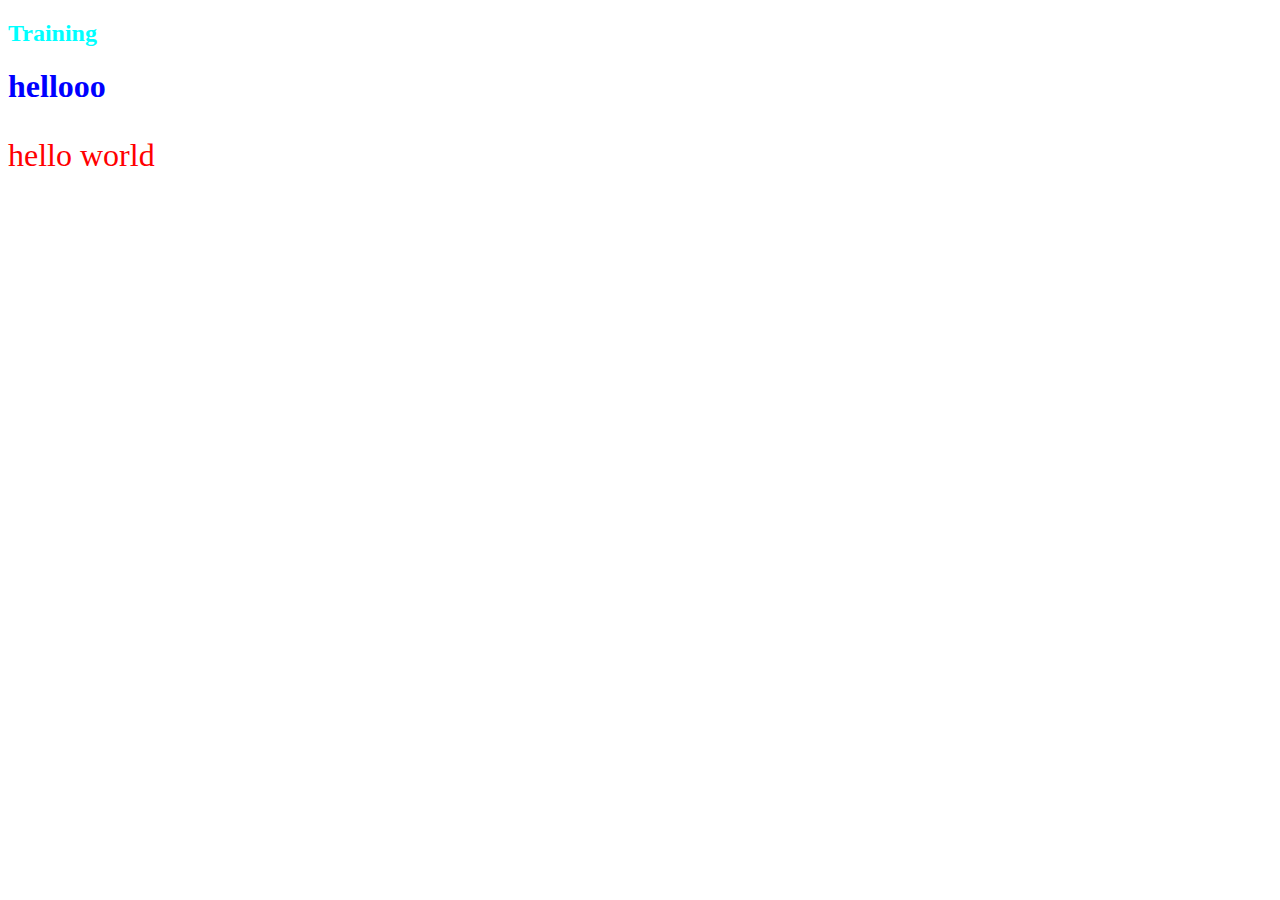
<file: index.html>
<!DOCTYPE html>
<html lang="en">
<head>
    <meta charset="UTF-8">
    <meta name="viewport" content="width=device-width, initial-scale=1.0">
    <link rel="stylesheet" href="./style.css">
    <title>Document </title>
    <h2> Training</h2>
</head>
<h1> hellooo</h1>
<body>
    <p>hello world </p>

</body>
</html>
</file>
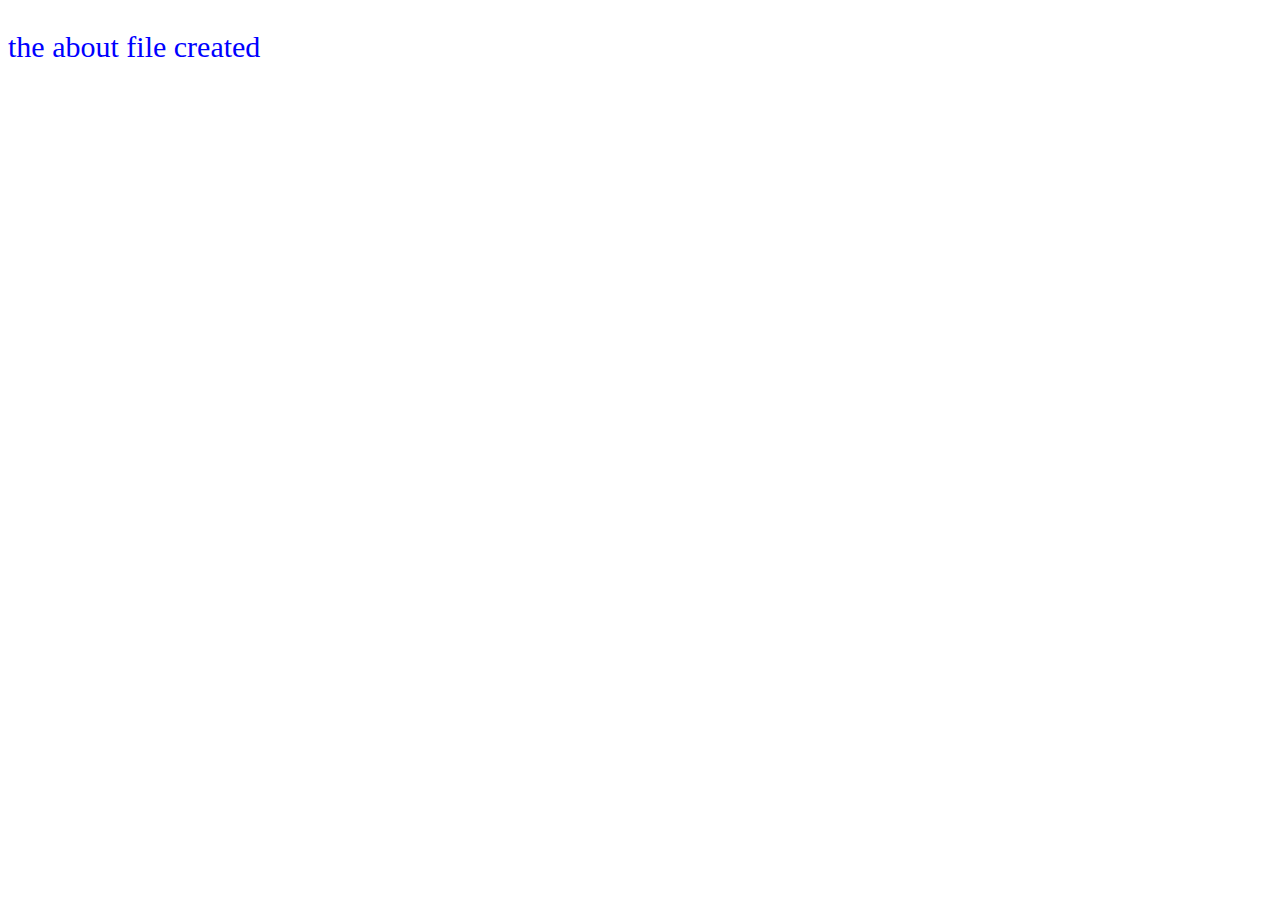
<file: about.html>
<!DOCTYPE html>
<html lang="en">
<head>
    <meta charset="UTF-8">
    <meta name="viewport" content="width=<device-width>, initial-scale=1.0">
        <link rel="stylesheet" href="about.css">
    <title>Document</title>
</head>
<body>
    <p>the about file created</p> 
</body>
</html>
</file>
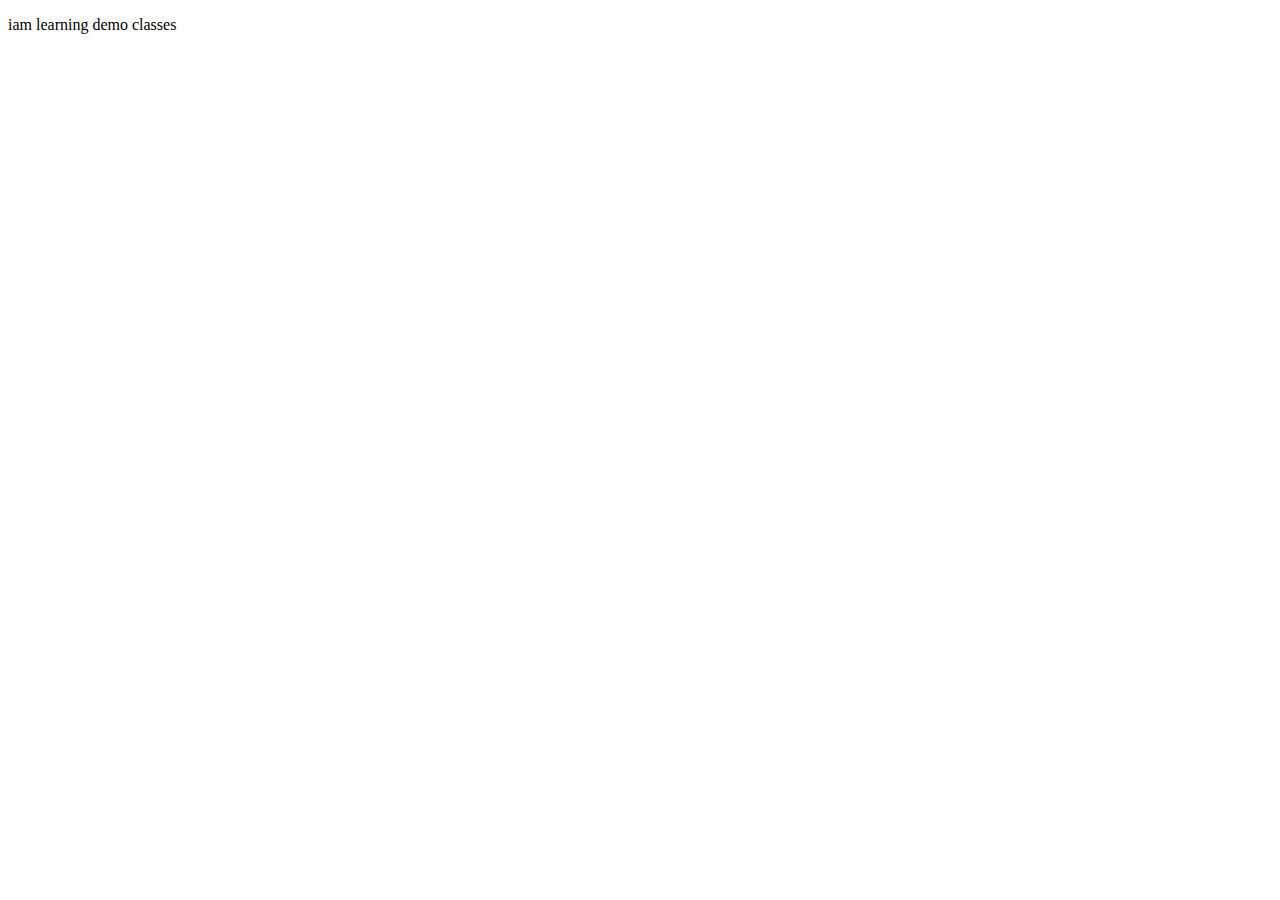
<file: demo.html>
<!DOCTYPE html>
<html lang="en">
<head>
    <meta charset="UTF-8">
    <meta name="viewport" content="width=device-width, initial-scale=1.0">
    <title>Document</title>
</head>
<body>
    <p>iam learning demo classes</p>
</body>
</html>
</file>
<file: style.css>
p {
    color: red;
    font-family:'Times New Roman', Times, serif ;
    font-size: 32px;

}
h1 {color: blue;}
h2 {color: aqua;}
</file>
<file: about.css>
p {
    color: blue;
    font-size: 30px;
}
</file>
